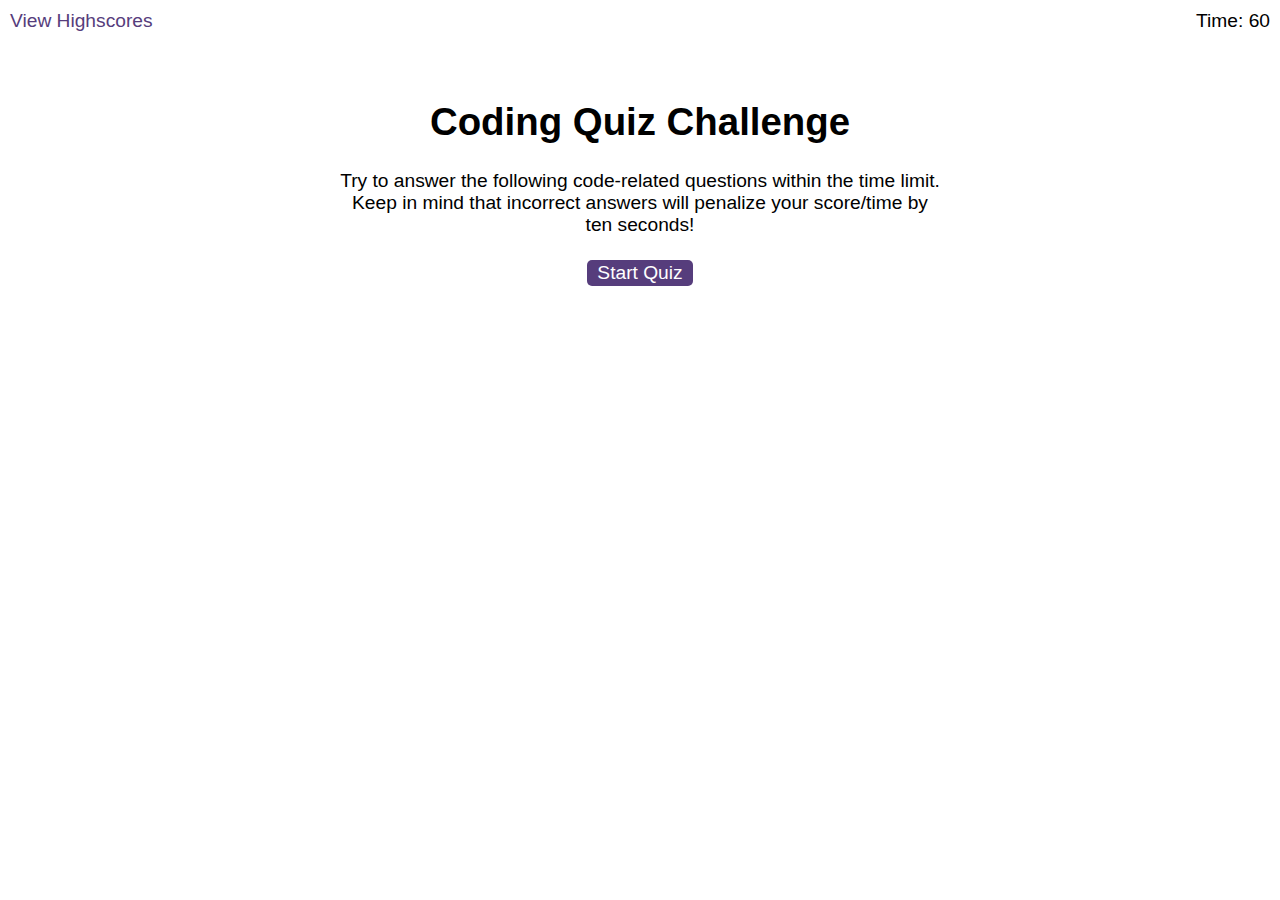
<file: index.html>
<!DOCTYPE html>
<html lang="en-gb">

<head>
  <meta charset="UTF-8" />
  <meta name="viewport" content="width=device-width, initial-scale=1.0" />
  <meta http-equiv="X-UA-Compatible" content="ie=edge" />
  <title>Web API Coding Quiz</title>
  <link rel="shortcut icon" href="#">
  <link rel="stylesheet" href="assets/css/styles.css" />
</head>

<body>
  <div class="scores"><a href="highscores.html">View Highscores</a></div>

  <div class="timer">Time: <span id="time">0</span></div>

  <div class="wrapper">
    <div id="start-screen" class="start">
      <h1>Coding Quiz Challenge</h1>
      <p>
        Try to answer the following code-related questions within the time
        limit. Keep in mind that incorrect answers will penalize your
        score/time by ten seconds!
      </p>
      <button id="start">Start Quiz</button>
    </div>

    <div id="questions" class="hide">
      <h2 id="question-title"></h2>
      <div id="choices" class="choices">
        <!--Add buttons to provide answers-->
        <button class="btn" id="answer1"></button>
        <button class="btn" id="answer2"></button>
        <button class="btn" id="answer3"></button>
        <button class="btn" id="answer4"></button>
      </div>
      <!--Add one div to show anser correct or wrong-->
      <div id="answerCorrectWrongGrid"></div>
      <p id=answerCorrectWrong></p>
    </div>

    <div id="end-screen" class="hide">
      <h2>All done!</h2>
      <p>Your final score is <span id="final-score"></span>.</p>
      <p>
        Enter initials: <input type="text" id="initials" max="3" />
        <button id="submit">Submit</button>
      </p>
    </div>

    <div id="feedback" class="feedback hide"></div>
  </div>

  <script src="assets/js/questions.js"></script>
  <script src="assets/js/logic.js"></script>
</body>

</html>
</file>
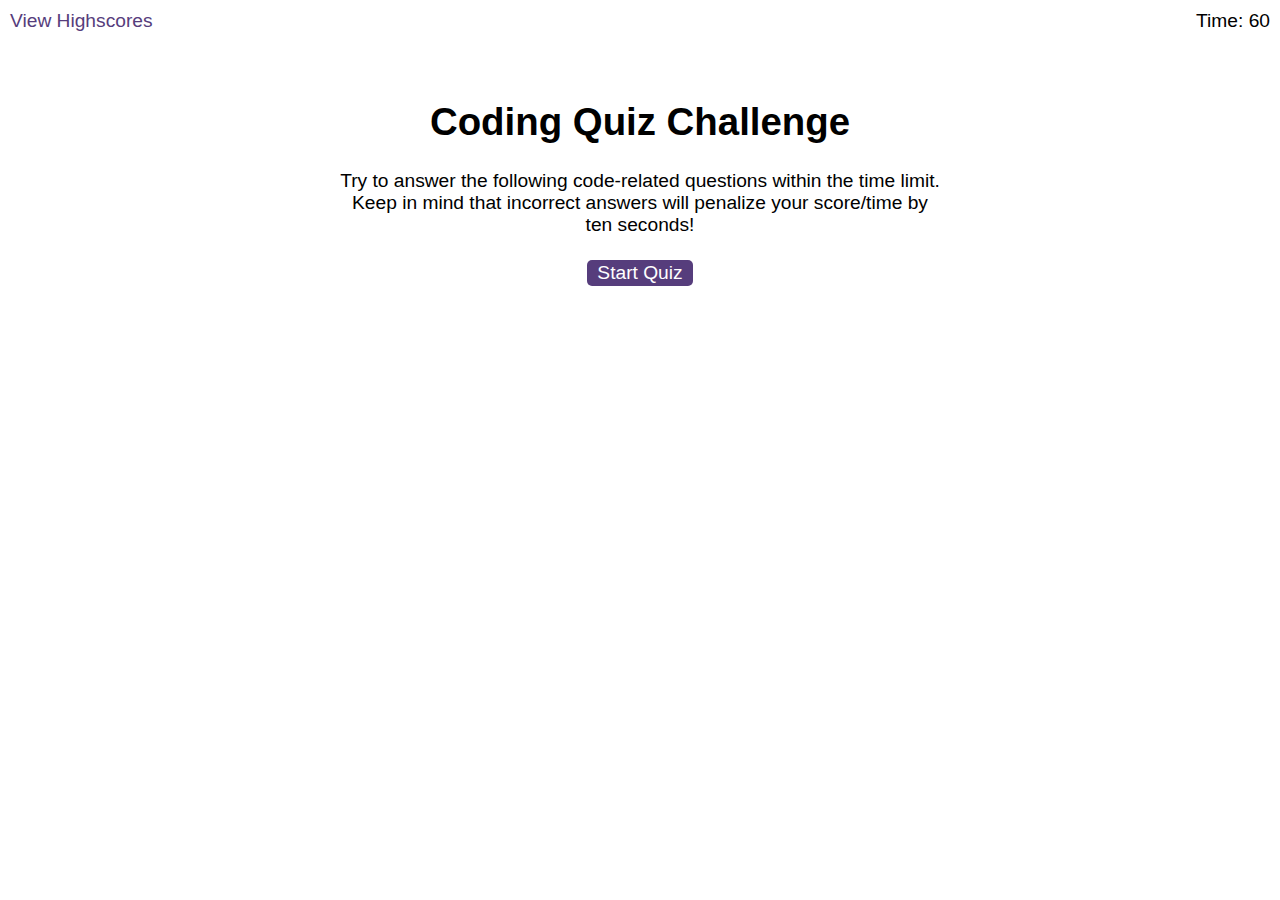
<file: starter/index.html>
<!DOCTYPE html>
<html lang="en-gb">

<head>
  <meta charset="UTF-8" />
  <meta name="viewport" content="width=device-width, initial-scale=1.0" />
  <meta http-equiv="X-UA-Compatible" content="ie=edge" />
  <title>Web API Coding Quiz</title>

  <link rel="stylesheet" href="./assets/css/styles.css" />
</head>

<body>
  <div class="scores"><a href="highscores.html">View Highscores</a></div>

  <div class="timer">Time: <span id="time">0</span></div>

  <div class="wrapper">
    <div id="start-screen" class="start">
      <h1>Coding Quiz Challenge</h1>
      <p>
        Try to answer the following code-related questions within the time
        limit. Keep in mind that incorrect answers will penalize your
        score/time by ten seconds!
      </p>
      <button id="start">Start Quiz</button>
    </div>

    <div id="questions" class="hide">
      <h2 id="question-title"></h2>
      <div id="choices" class="choices">
        <!--Add buttons to provide answers-->
        <button class="btn" id="answer1"></button>
        <button class="btn" id="answer2"></button>
        <button class="btn" id="answer3"></button>
        <button class="btn" id="answer4"></button>
      </div>
      <!--Add one div to show anser correct or wrong-->
      <div id="answerCorrectWrongGrid"></div>
      <p id=answerCorrectWrong></p>
    </div>

    <div id="end-screen" class="hide">
      <h2>All done!</h2>
      <p>Your final score is <span id="final-score"></span>.</p>
      <p>
        Enter initials: <input type="text" id="initials" max="3" />
        <button id="submit">Submit</button>
      </p>
    </div>

    <div id="feedback" class="feedback hide"></div>
  </div>

  <script src="./assets/js/questions.js"></script>
  <script src="./assets/js/logic.js"></script>
</body>

</html>
</file>
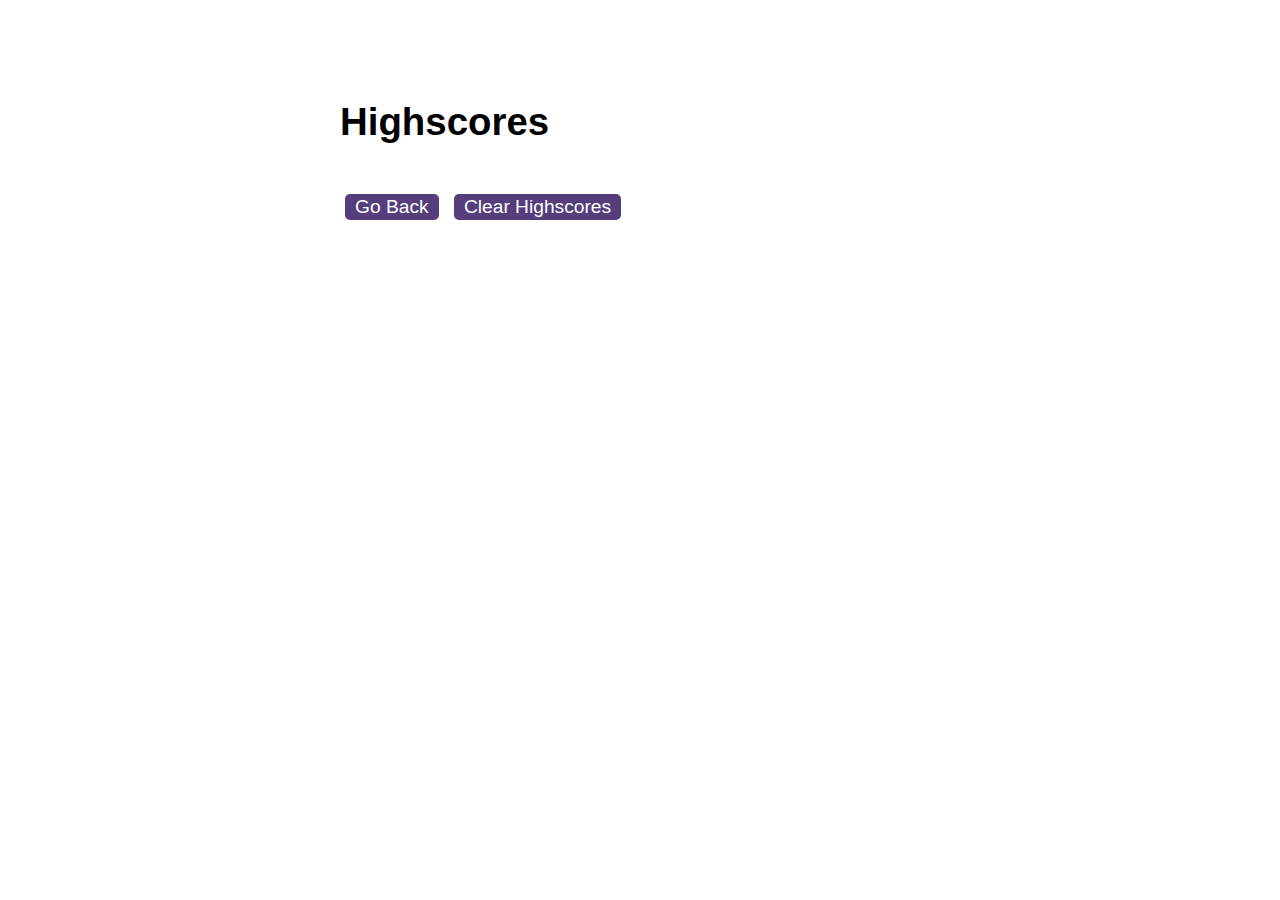
<file: highscores.html>
<!DOCTYPE html>
<html lang="en">

<head>
  <meta charset="UTF-8" />
  <meta name="viewport" content="width=device-width, initial-scale=1.0" />
  <meta http-equiv="X-UA-Compatible" content="ie=edge" />
  <title>Highscores</title>

  <link rel="stylesheet" href="assets/css/styles.css" />
</head>

<body>
  <div class="wrapper">
    <h1>Highscores</h1>
    <ol id="highscores"></ol>

    <a href="index.html"><button>Go Back</button></a>
    <button id="clear">Clear Highscores</button>
  </div>

  <script src="assets/js/scores.js"></script>
</body>

</html>
</file>
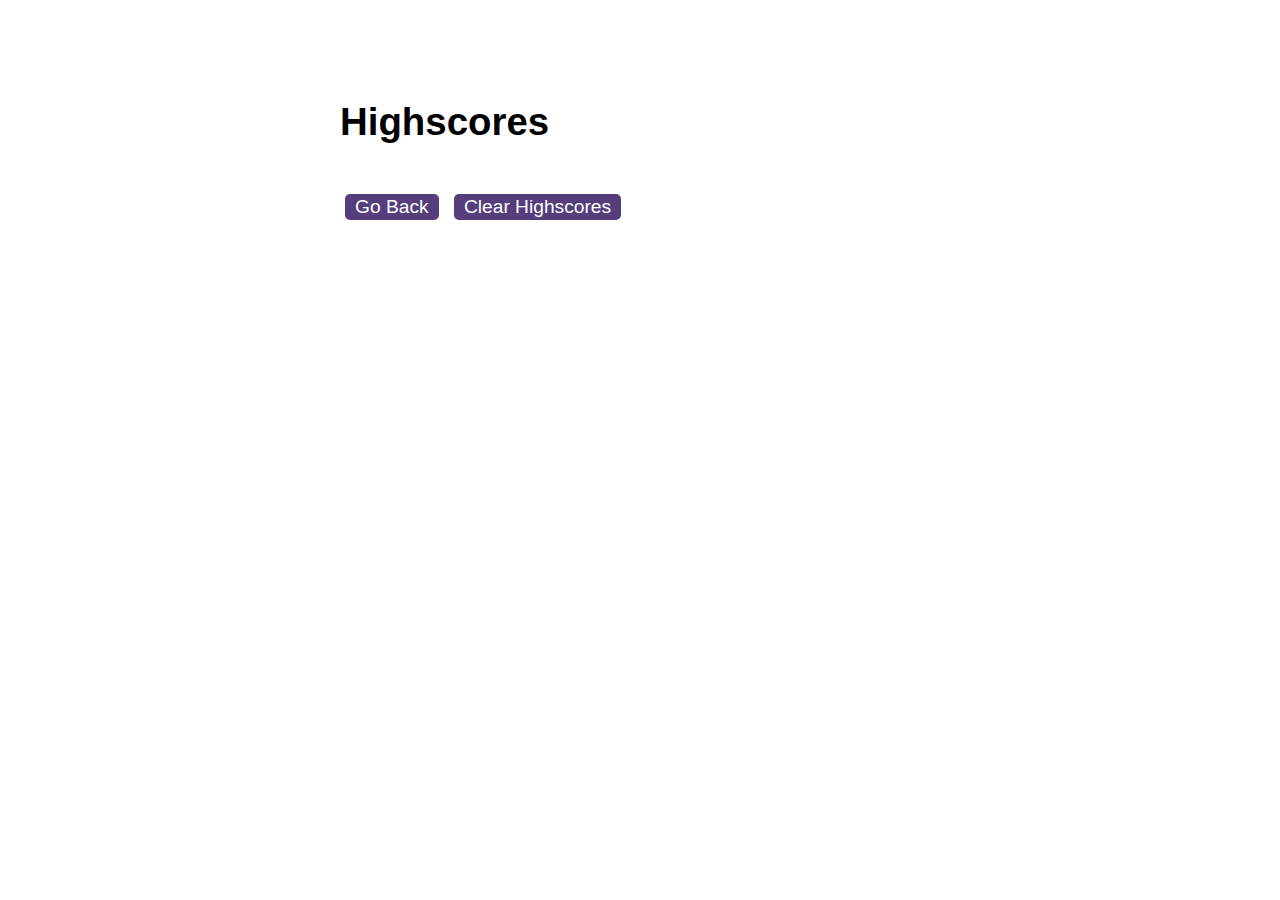
<file: starter/highscores.html>
<!DOCTYPE html>
<html lang="en">

<head>
  <meta charset="UTF-8" />
  <meta name="viewport" content="width=device-width, initial-scale=1.0" />
  <meta http-equiv="X-UA-Compatible" content="ie=edge" />
  <title>Highscores</title>

  <link rel="stylesheet" href="./assets/css/styles.css" />
</head>

<body>
  <div class="wrapper">
    <h1>Highscores</h1>
    <ol id="highscores"></ol>

    <a href="index.html"><button>Go Back</button></a>
    <button id="clear">Clear Highscores</button>
  </div>

  <script src="./assets/js/scores.js"></script>
</body>

</html>
</file>
<file: assets/css/styles.css>
body {
  font-family: Arial;
  font-size: 120%;
}

a {
  color: #563d7c;
  text-decoration: none;
  transition: color 0.1s;
}

a:hover {
  color: #8570a5;
}

button {
  display: inline-block;
  margin: 5px;
  cursor: pointer;
  font-size: 100%;
  background-color: #563d7c;
  border-radius: 5px;
  padding: 2px 10px;
  color: white;
  border: 0;
  transition: background-color 0.1s;
}

button:hover {
  background-color: #8570a5;
}

.choices button {
  display: block;
}

input[type="text"] {
  font-size: 100%;
}

ol {
  padding-left: 0px;
  max-height: 400px;
  overflow: auto;
}

li {
  padding: 5px;
  list-style: decimal inside none;
}

li:nth-child(odd) {
  background-color: #f3edfc;
}

.wrapper {
  margin: 100px auto 0 auto;
  max-width: 600px;
}

.hide {
  display: none;
}

.start {
  text-align: center;
}

.scores {
  position: absolute;
  top: 10px;
  left: 10px;
}

.feedback {
  font-style: italic;
  font-size: 120%;
  margin-top: 20px;
  padding-top: 10px;
  color: gray;
  border-top: 2px solid #ccc;
}

.timer {
  position: absolute;
  top: 10px;
  right: 10px;
}

/* added button class to make changes and show the answer*/
.btn {
  border-radius: 20px;
  border: 0;
  outline: 0;
  /* Remove border around button */
  background-color: purple;
  color: white;
  font-family: 'Merienda';
  font-size: 100%;
}
</file>
<file: starter/assets/css/styles.css>
body {
  font-family: Arial;
  font-size: 120%;
}

a {
  color: #563d7c;
  text-decoration: none;
  transition: color 0.1s;
}

a:hover {
  color: #8570a5;
}

button {
  display: inline-block;
  margin: 5px;
  cursor: pointer;
  font-size: 100%;
  background-color: #563d7c;
  border-radius: 5px;
  padding: 2px 10px;
  color: white;
  border: 0;
  transition: background-color 0.1s;
}

button:hover {
  background-color: #8570a5;
}

.choices button {
  display: block;
}

input[type="text"] {
  font-size: 100%;
}

ol {
  padding-left: 0px;
  max-height: 400px;
  overflow: auto;
}

li {
  padding: 5px;
  list-style: decimal inside none;
}

li:nth-child(odd) {
  background-color: #f3edfc;
}

.wrapper {
  margin: 100px auto 0 auto;
  max-width: 600px;
}

.hide {
  display: none;
}

.start {
  text-align: center;
}

.scores {
  position: absolute;
  top: 10px;
  left: 10px;
}

.feedback {
  font-style: italic;
  font-size: 120%;
  margin-top: 20px;
  padding-top: 10px;
  color: gray;
  border-top: 2px solid #ccc;
}

.timer {
  position: absolute;
  top: 10px;
  right: 10px;
}

/* added button class to make changes and show the answer*/
.btn {
  border-radius: 20px;
  border: 0;
  outline: 0;
  /* Remove border around button */
  background-color: purple;
  color: white;
  font-family: 'Merienda';
  font-size: 100%;
}
</file>
